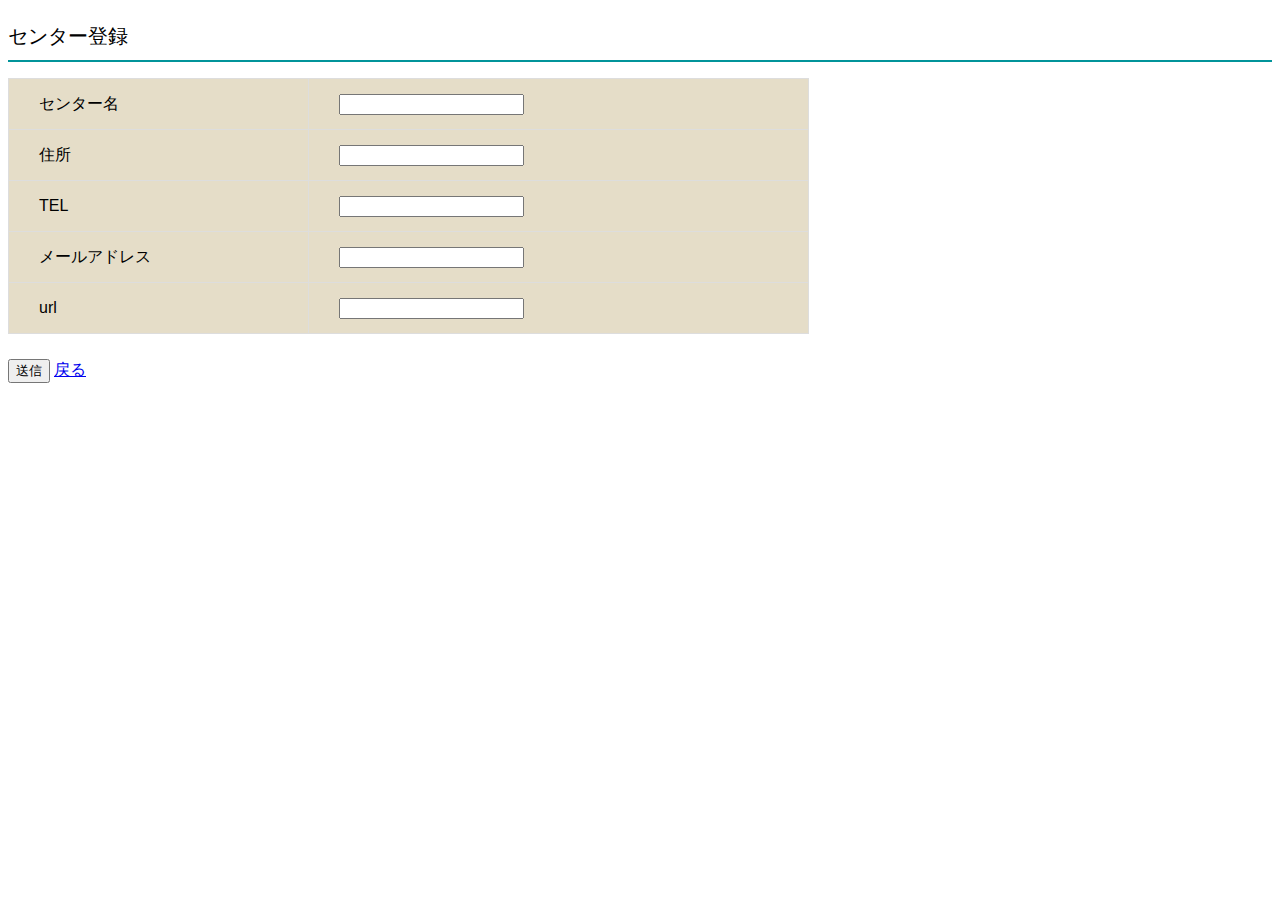
<file: center_entry.html>
<!DOCTYPE html>
<html lang="ja">
<head>
  <meta charset="UTF-8">
  <meta http-equiv="X-UA-Compatible" content="IE=edge">
  <meta name="viewport" content="width=device-width, initial-scale=1.0">
  <title>センター登録</title>
  <link rel="stylesheet" href="./css/style.css">
</head>
<body>
  <h1>センター登録</h1>
  <form action="center_insert.php" method="post">
    <dl class="dlTable">
      <dt><label for="center">センター名</label></dt>
      <dd><input type="text" name="center" id="center"></dd>
      <dt><label for="address">住所</label></dt>
      <dd><input type="text" name="address" id="address"></dd>
      <dt><label for="tel">TEL</label></dt>
      <dd><input type="text" name="tel" id="tel"></dd>
      <dt><label for="email">メールアドレス</label></dt>
      <dd><input type="text" name="email" id="email"></dd>
      <dt><label for="url">url</label></dt>
      <dd><input type="text" name="url" id="url"></dd>
    </dl>
    <input type="submit" value="送信">
    <a href="./center_list.php">戻る</a>
  </form>
</body>
</html>
</file>
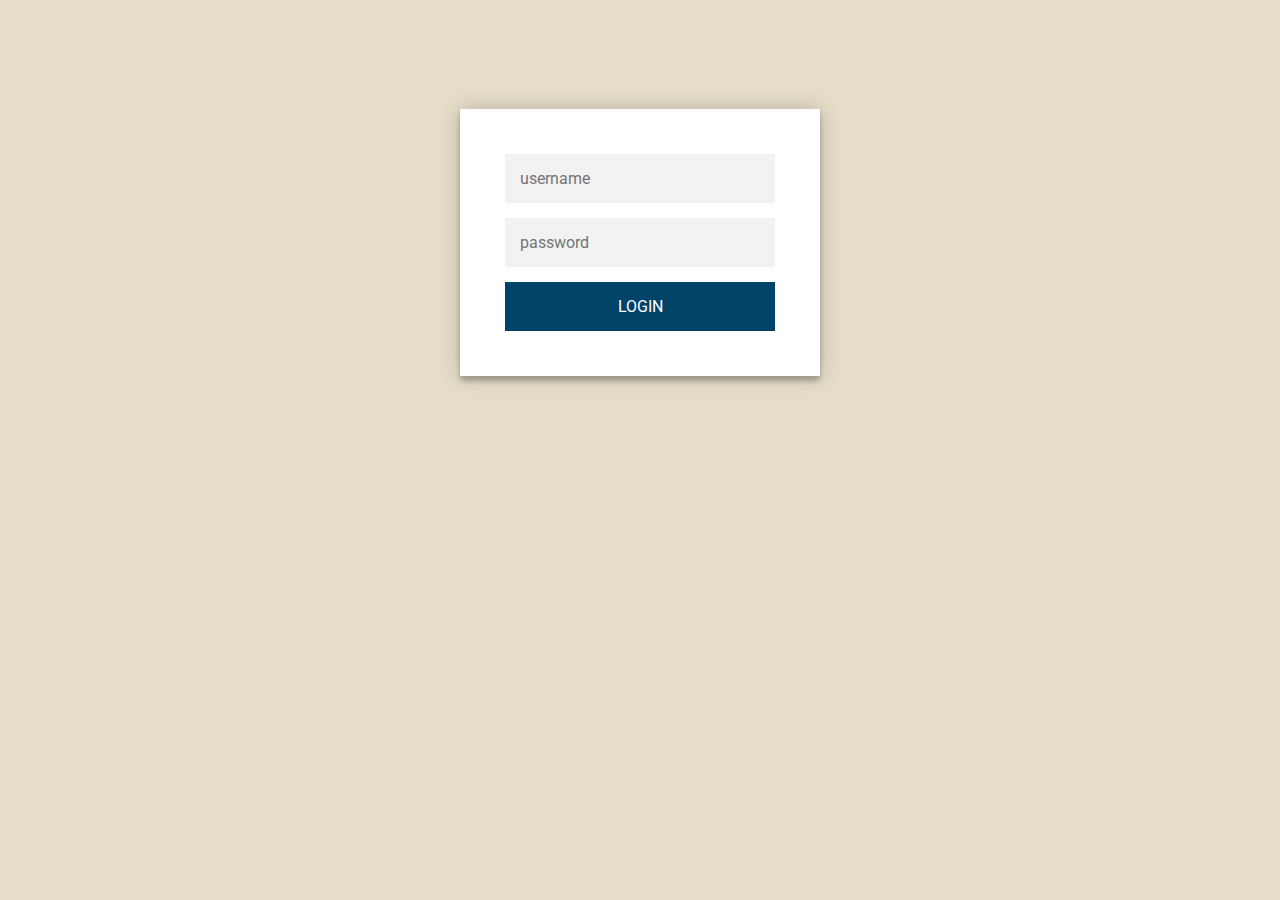
<file: user_login.html>
<!DOCTYPE html>
<html lang="ja">
<head>
  <meta charset="UTF-8">
  <meta http-equiv="X-UA-Compatible" content="IE=edge">
  <meta name="viewport" content="width=device-width, initial-scale=1.0">
  <title>利用者ログイン</title>
  <link rel="stylesheet" href="./css/login.css">
</head>
<body>
  <div class="login-page">
    <div class="form">
      <form  class="login-form" name="form1" action="user_login_act.php" method="post">
        <input type="text" name="lid" class="type" placeholder="username"/>
        <input type="password" name="lpw" class="type" placeholder="password"/>
        <input type="submit" value="LOGIN" class="button ">
        <!-- <p class="message">Not registered? <a href="#">Create an account</a></p> -->
      </form>
    </div>
  </div>
</body>
</html>
</file>
<file: css/style.css>
header {
  width: 100%;
  height:40px;
  display: flex;
  /* position: fixed; */
  padding: 5px;
  margin: 0;
}

.pagetitle {
  width: 400px;
  height: 40px;
  line-height: 40px;
  display: flex;
  margin-left: 0;
  margin-right: 0;
}

.pagetitle p {
  font-size: 20px;
  padding: 0;
}

.section {
  height: auto;
  background: #E5DDC8;
  margin-bottom: 10px;
  padding: 10px 20px 20px;
}

h1 {
  font-family: 'Kosugi Maru', sans-serif;
  font-size: 20px;
  font-weight: normal;
  margin: 0px;
  padding: 15px 0 10px;
  border-bottom: solid 2px #01949A;
}

p {
  font-family: 'Kosugi Maru', sans-serif;
  font-size: 16px;
  margin: 0;
  padding: 10px 0 0;
}

.attention {
  color: red;
}

h2 {
  font-family: 'Kosugi Maru', sans-serif;
  font-size: 18px;
  font-weight: normal;
  margin: 0px;
  padding: 10px 0 10px;
}

form {
  height: 40px;
  line-height: 40px;
}
.inputbox {
  width: 200px;
  height: 30px;
  font-size: 20px;
  /* padding: 3px; */
  line-height: 40px;
}

.button {
  width: 60px;
  height: 38px;
  /* padding: 3px; */
  line-height: 32px;
  font-size: 18px;
  color: white;
  background: #004369;
  border: none;
}

.center {
  display: flex;
  line-height: auto;
}

.next {
  width: 200px;
  height: 38px;
  line-height: 32px;
  margin: 50px 80px 0 0 ;
  font-size: 18px;
  color: white;
  background: #004369;
  border: none;
}

.exit {
  display: flex;
}

ul {
  list-style: none;
}

dt,dd {
  margin: 0; /* ブラウザの初期値をクリア */
  padding: 0; /* ブラウザの初期値をクリア */

}
.dlTable {
  width: 800px; /* テーブルの横幅を500pxに指定 */
  border-top: 1px solid #ddd; /* テーブルの上の線 */
  border-left: 1px solid #ddd; /* テーブルの左の線 */
  display: flex; /* 子要素のdtとddを横並びにする */
  flex-wrap: wrap; /* 1つのdtとddで1行になるよう改行させる */
  background-color: #E5DDC8;
}
.dlTable dt,
.dlTable dd {
  border-bottom: 1px solid #ddd; /* 各セルの下の線。テーブルの下の線も補える。 */
  border-right: 1px solid #ddd; /* 各セルの右の線。テーブルの右の線も補える。 */
  box-sizing: border-box; /* widthの計算を楽にするため */
  padding: 5px 30px; /* 各セルに余白を取る */
}
.dlTable dt {
  font-size: 16px; /* フォントサイズを16pxに指定 */
  width: 300px; /* dt（見出し項目）の横幅を200pxに指定 */ 
}
.dlTable dd {
  width: calc(100% - 300px); /* テーブル幅からdtを引いた分の横幅を指定。 */
}



/* FOR smartphone landscape
***************************************************************************/
@media screen and (max-width:750px) {

  .dlTable {
      width: 100%; /* 横幅をpxではなく、幅いっぱいに指定。 */
      border-left: none; /* テーブルの左の線を消す */
      display: block; /* 横並びにさせないようブロック要素にする */
  }
  .dlTable dt,
  .dlTable dd {
      border-right: none; /* セルの右の線を消す */
      width: 100%; /* 横幅を幅いっぱいに指定 */
      padding: 10px 15px; /* 各セルに余白を取る */
  }
  .dlTable dt {
      border-bottom: none; /* 下の線を消す（ddの下の線が残る） */
      padding-bottom: 0; /*ddとの距離を近づけるため、0にする*/
  }
} 

label {
  font-family: 'Kosugi Maru', sans-serif;
  font-size: 16px;
  margin: 0;
  padding: 10px 0 0;
}
</file>
<file: css/login.css>
@import url(https://fonts.googleapis.com/css?family=Roboto:300);

body {
  background: #E5DDC8; /* fallback for old browsers */
  /* background: rgb(141,194,111);
  background: linear-gradient(90deg, rgba(141,194,111,1) 0%, rgba(118,184,82,1) 50%); */
  font-family: "Roboto", sans-serif;
  -webkit-font-smoothing: antialiased;
  -moz-osx-font-smoothing: grayscale;      
}

.login-page {
  width: 360px;
  padding: 8% 0 0;
  margin: auto;
}
.form {
  position: relative;
  z-index: 1;
  background: #FFFFFF;
  max-width: 360px;
  margin: 0 auto 100px;
  padding: 45px;
  text-align: center;
  box-shadow: 0 0 20px 0 rgba(0, 0, 0, 0.2), 0 5px 5px 0 rgba(0, 0, 0, 0.24);
}
.type {
  font-family: "Roboto", sans-serif;
  outline: 0;
  background: #f2f2f2;
  width: 100%;
  border: 0;
  margin: 0 0 15px;
  padding: 15px;
  box-sizing: border-box;
  font-size: 16px;
}
.form .button {
  font-family: "Roboto", sans-serif;
  text-transform: uppercase;
  outline: 0;
  background: #004369;
  width: 100%;
  border: 0;
  padding: 15px;
  color: #FFFFFF;
  font-size: 16px;
  -webkit-transition: all 0.3 ease;
  transition: all 0.3 ease;
  cursor: pointer;
}
.button:hover,.form button:active,.form button:focus {
  background: #DB1F48;
}
.form .message {
  margin: 15px 0 0;
  color: #b3b3b3;
  font-size: 12px;
}
.form .message a {
  color: #4CAF50;
  text-decoration: none;
}
</file>
